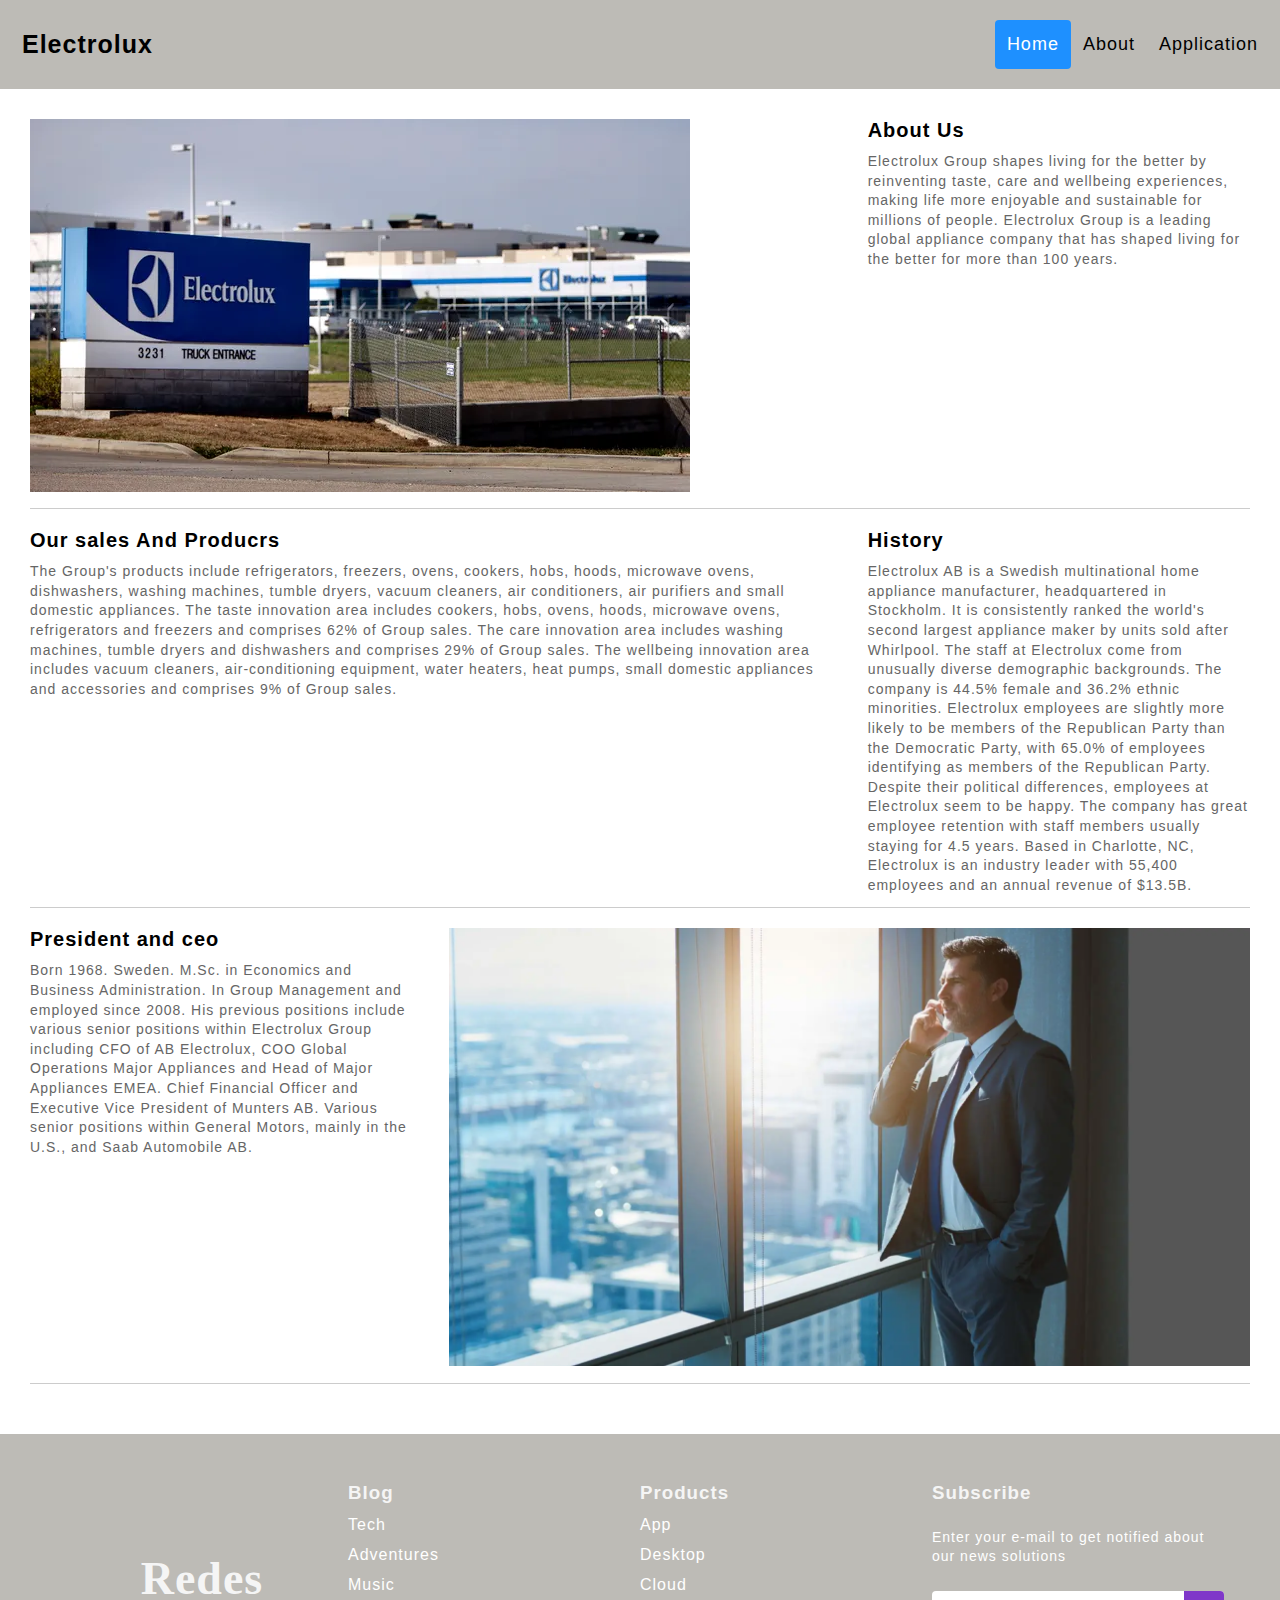
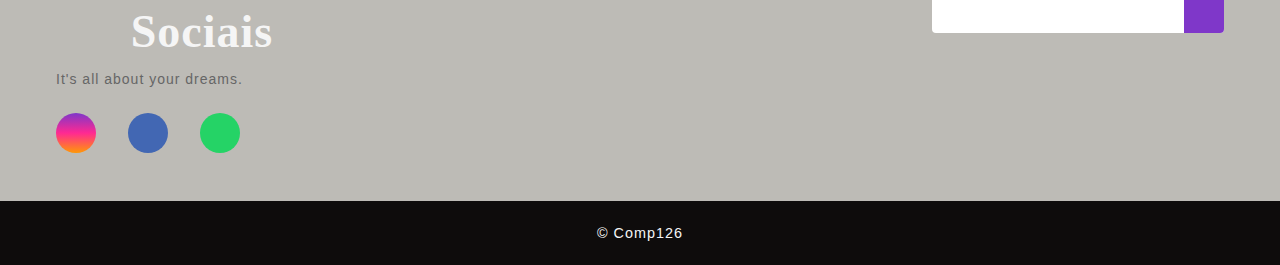
<file: final_proj/index.html>
<!DOCTYPE html>
<html lang="en">
<head>
    <meta charset="utf-8">
    <link rel="stylesheet">
    <link rel="stylesheet" href="https://cdnjs.cloudflare.com/ajax/libs/font-awesome/6.2.1/css/all.min.css" integrity="sha512-MV7K8+y+gLIBoVD59lQIYicR65iaqukzvf/nwasF0nqhPay5w/9lJmVM2hMDcnK1OnMGCdVK+iQrJ7lzPJQd1w==" crossorigin="anonymous" referrerpolicy="no-referrer" />
    <link rel="stylesheet" href="styles.css">
    <title>Project</title>
</head>

<body>
    <div class="header">
        <a href="#default" class="logo"> Electrolux</a>
        <div class="header-right">
        <a class="active" href="index.html">Home</a>
        <a href="index2.html">About</a>
        <a href="form.html">Application</a>
    </div>
    </div>
</body>

<div class="content">

    <div class="section group">
        <div class="col span_2_of_3">
            <img src="eletrox.webp" alt="Electrolux"/>
        </div>
        <div class="col span_1_of_3">
            <h2>About Us</h2>
            <p>Electrolux Group shapes living for the better by reinventing taste, care and wellbeing experiences, making life more enjoyable and sustainable for millions of people. Electrolux Group is a leading global appliance company that has shaped living for the better for more than 100 years.</p>
        </div>
    </div>
    <div class="section group">
        <div class="col span_2_of_3">
            <h2>Our sales And Producrs</h2>
            <p>The Group's products include refrigerators, freezers, ovens, cookers, hobs, hoods, microwave ovens, dishwashers, washing machines, tumble dryers, vacuum cleaners, air conditioners, air purifiers and small domestic appliances. The taste innovation area includes cookers, hobs, ovens, hoods, microwave ovens, refrigerators and freezers and comprises 62% of Group sales. The care innovation area includes washing machines, tumble dryers and dishwashers and comprises 29% of Group sales. The wellbeing innovation area includes vacuum cleaners, air-conditioning equipment, water heaters, heat pumps, small domestic appliances and accessories and comprises 9% of Group sales.</p>
        </div>
            <div class="col span_1_of_3">
            <h2>History</h2>
            <p>Electrolux AB is a Swedish multinational home appliance manufacturer, headquartered in Stockholm. It is consistently ranked the world's second largest appliance maker by units sold after Whirlpool.
                The staff at Electrolux come from unusually diverse demographic backgrounds. The company is 44.5% female and 36.2% ethnic minorities. Electrolux employees are slightly more likely to be members of the Republican Party than the Democratic Party, with 65.0% of employees identifying as members of the Republican Party. Despite their political differences, employees at Electrolux seem to be happy. The company has great employee retention with staff members usually staying for 4.5 years.
                Based in Charlotte, NC, Electrolux is an industry leader with 55,400 employees and an annual revenue of $13.5B.</p>
        </div>
    </div>
    <div class="section group">
        <div class="col span_1_of_3">
            <h2>President and ceo</h2>
            <p>Born 1968. Sweden. M.Sc. in Economics and Business Administration. In Group Management and employed since 2008. His previous positions include various senior positions within Electrolux Group including CFO of AB Electrolux, COO Global Operations Major Appliances and Head of Major Appliances EMEA. Chief Financial Officer and Executive Vice President of Munters AB. Various senior positions within General Motors, mainly in the U.S., and Saab Automobile AB.</p>
        </div>
        <div class="col span_2_of_3">
            <img src="ceo.webp" alt="ceo" />
        </div>
    </div>
</div>

<footer>
    <div id="footer_content">
        <div id="footer_contacts">
            <h1>Redes Sociais</h1>
            <p>It's all about your dreams.</p>
            <div id="footer_social_media">
                <a href="#" class="footer-link" id="instagram">
                    <i class="fa-brands fa-instagram"></i>
                </a>
                <a href="#" class="footer-link" id="facebook">
                    <i class="fa-brands fa-facebook-f"></i>
                </a>
                <a href="#" class="footer-link" id="whatsapp">
                    <i class="fa-brands fa-whatsapp"></i>
                </a>
            </div>
        </div>
        <ul class="footer-list">
            <li>
                <h3>Blog</h3>
            </li>
            <li>
                <a href="#" class="footer-link">Tech</a>
            </li>
            <li>
                <a href="#" class="footer-link">Adventures</a>
            </li>
            <li>
                <a href="#" class="footer-link">Music</a>
            </li>
        </ul>
        <ul class="footer-list">
            <li>
                <h3>Products</h3>
            </li>
            <li>
                <a href="#" class="footer-link">App</a>
            </li>
            <li>
                <a href="#" class="footer-link">Desktop</a>
            </li>
            <li>
                <a href="#" class="footer-link">Cloud</a>
            </li>
        </ul>
        <div id="footer_subscribe">
            <h3>Subscribe</h3>
            <p>
                Enter your e-mail to get notified about
                our news solutions
            </p>
            <div id="input_group">
                <input type="email" id="email">
                <button>
                    <i class="fa-regular fa-envelope"></i>
                </button>
            </div>
        </div>
    </div>
    <div id="footer_copyright">
        &#169
        Comp126
    </div>
</footer>
</body>



</html>
</file>
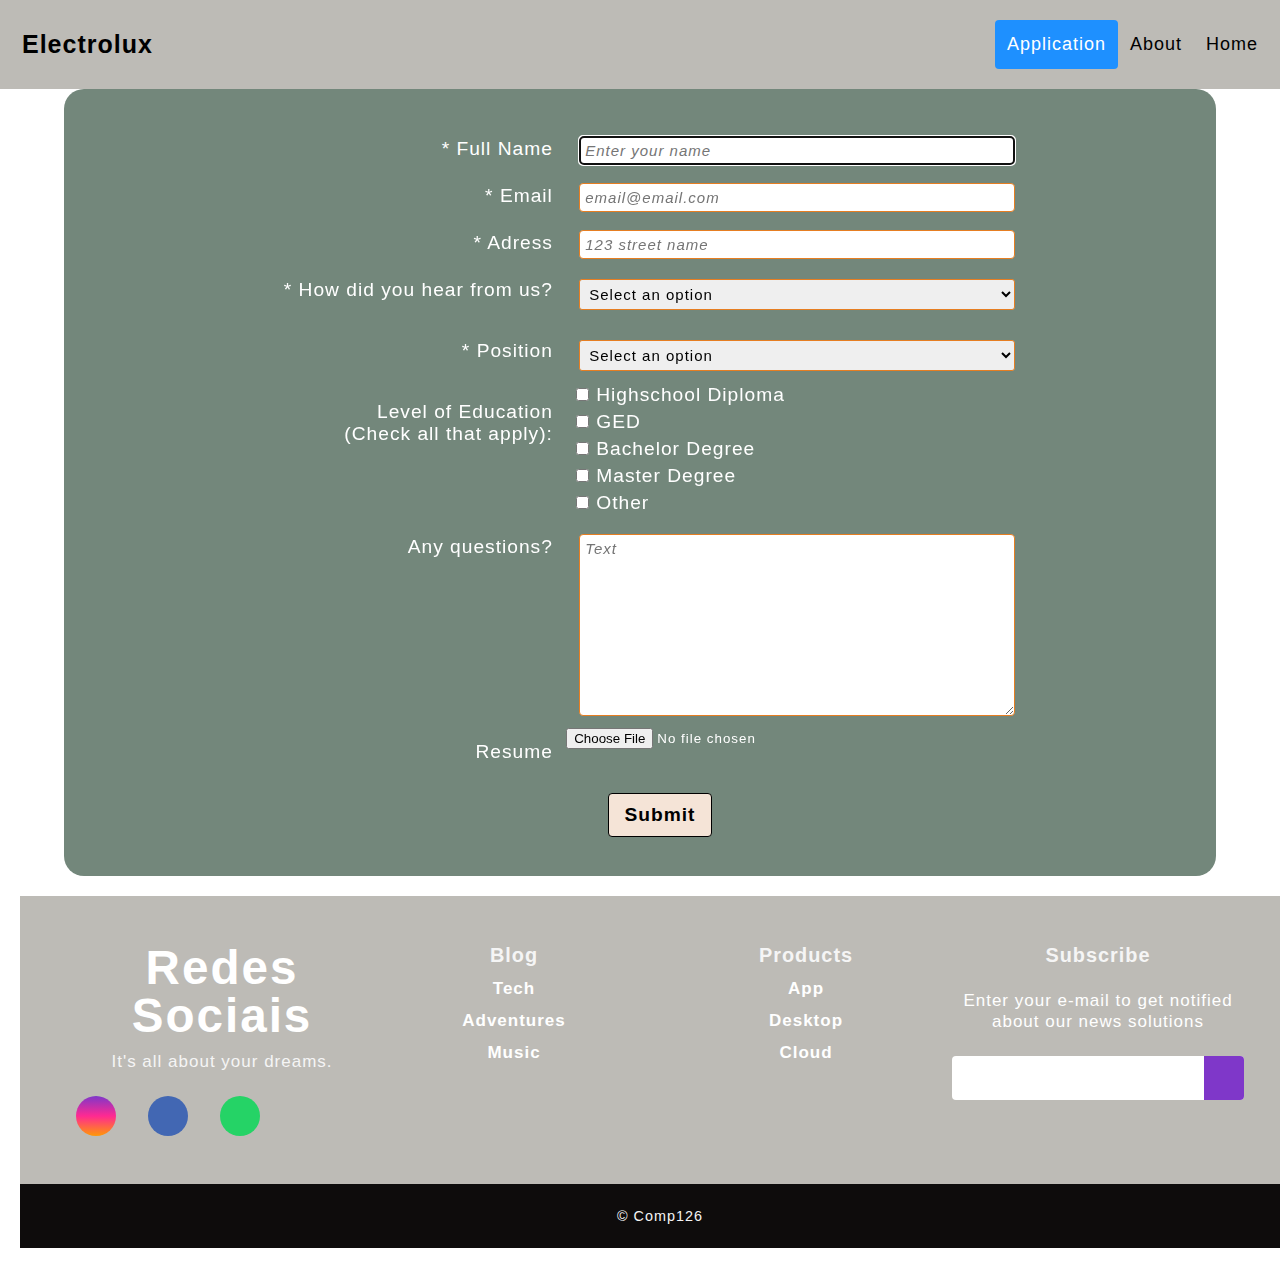
<file: final_proj/form.html>
<!DOCTYPE html>
<html lang="en">
<head>
    <meta charset="utf-8">
    <link rel="stylesheet">
    <link rel="stylesheet" href="https://cdnjs.cloudflare.com/ajax/libs/font-awesome/6.2.1/css/all.min.css" integrity="sha512-MV7K8+y+gLIBoVD59lQIYicR65iaqukzvf/nwasF0nqhPay5w/9lJmVM2hMDcnK1OnMGCdVK+iQrJ7lzPJQd1w==" crossorigin="anonymous" referrerpolicy="no-referrer" />
    <link rel="stylesheet" href="form.css">
    <title>Project</title>
</head>

<body>
    <div class="header">
        <a href="#default" class="logo"> Electrolux</a>
        <div class="header-right">
        <a class="active" href="form.html">Application</a>
        <a href="index2.html">About</a>
        <a href="index.html">Home</a>
    </div>
    </div>
</body>

<div class="container">
    <form id="survey-form" method="GET">
        <div class="labels">
            <label id="name-label" for="name">* Full Name</label></div>
        <div class="input-tab">
            <input class="input-field" type="text" id="name" name="name" placeholder="Enter your name" required autofocus></div>
        <div class="labels">
            <label id="email-label" for="email">* Email</label></div>
        <div class="input-tab">
            <input class="input-field" type="email" id="email" name="email" placeholder="email@email.com" required></div>
        <div class="labels">
            <label id="number-label" for="number">* Adress</label></div>
        <div class="input-tab">
            <input class="input-field" type="text" id="adress" name="number" placeholder="123 street name" required></div>
        <div class="labels">
            <label for="dropdown">* How did you hear from us?</label></div>
        <div class="input-tab">
            <select id="dropdown" name="site">
                <option disabled value selected>Select an option</option>
                <option value="Magazine">Magazine</option>
                <option value="Tv">Tv</option>
                <option value="Friend">Friend</option>
                <option value="Internet">Internet</option>
                <option value="other">Other</option>
            </select>
            </div>
        <div class="labels">
            <label for="dropdown">* Position</label></div>
        <div class="input-tab">
            <select id="dropdown" name="seasons">
                <option disabled value selected>Select an option</option>
                <option value="Design">Industrial Design</option>
                <option value="Design">Digitial Design</option>
                <option value="Design">Communication Design</option>
                <option value="Research">Research</option>
            </select>
        </div>
        <div class="labels">
            <label>Level of Education<br>(Check all that apply):</label></div>
        <div class="input-tab">
            <input type="checkbox" name="Highschool Diploma" value="Highschool Diploma">Highschool Diploma<br>
            <input type="checkbox" name="GED" value="GED">GED<br>
            <input type="checkbox" name="Bachelor Degree" value="Bachelor Degree">Bachelor Degree<br>
            <input type="checkbox" name="Master Degree" value="Master Degree">Master Degree<br>
            <input type="checkbox" name="other" value="other">Other<br>
        </div>        
        <div class="labels">
            <label for="comments">Any questions?</label></div>
        <div class="input-tab">
            <textarea class="input-field" rows="10" cols="40" placeholder="Text"></textarea></div>
        <div class="labels">
            <label for="comments">Resume</label></div>
            <form action="/action_page.php">
                <input type="file" id="myFile" name="filename">
            </form>
        <div class="btn">
            <button id="submit" type="submit">Submit</button>
        </div>
    </form>
</div>

<footer>
    <div id="footer_content">
        <div id="footer_contacts">
            <h1>Redes Sociais</h1>
            <p>It's all about your dreams.</p>
            <div id="footer_social_media">
                <a href="#" class="footer-link" id="instagram">
                    <i class="fa-brands fa-instagram"></i>
                </a>
                <a href="#" class="footer-link" id="facebook">
                    <i class="fa-brands fa-facebook-f"></i>
                </a>
                <a href="#" class="footer-link" id="whatsapp">
                    <i class="fa-brands fa-whatsapp"></i>
                </a>
            </div>
        </div>
        <ul class="footer-list">
            <li>
                <h3>Blog</h3>
            </li>
            <li>
                <a href="#" class="footer-link">Tech</a>
            </li>
            <li>
                <a href="#" class="footer-link">Adventures</a>
            </li>
            <li>
                <a href="#" class="footer-link">Music</a>
            </li>
        </ul>
        <ul class="footer-list">
            <li>
                <h3>Products</h3>
            </li>
            <li>
                <a href="#" class="footer-link">App</a>
            </li>
            <li>
                <a href="#" class="footer-link">Desktop</a>
            </li>
            <li>
                <a href="#" class="footer-link">Cloud</a>
            </li>
        </ul>
        <div id="footer_subscribe">
            <h3>Subscribe</h3>
            <p>
                Enter your e-mail to get notified about
                our news solutions
            </p>
            <div id="input_group">
                <input type="email" id="email">
                <button>
                    <i class="fa-regular fa-envelope"></i>
                </button>
            </div>
        </div>
    </div>
    <div id="footer_copyright">
        &#169
        Comp126
    </div>
</footer>
</body>










</html>
</file>
<file: final_proj/styles.css>
*{
box-sizing: border-box;
font-family: 'Gill Sans', 'Gill Sans MT', Calibri, 'Trebuchet MS', sans-serif;
}

body{
margin:0;
font-family: 'Gill Sans', 'Gill Sans MT', Calibri, 'Trebuchet MS', sans-serif;
}

.header{
overflow:hidden;
background-color: #BDBBB6;
padding:20px 10px;
}

.header a{
float:left;
padding:12px;
color:black;
text-align:center;
text-decoration:none;
font-size: 18px;
line-height:25px;
border-radius:4px;  
}

.header a.logo{
font-size: 25px;
font-weight: bold;
}

.header a:hover{
background-color: #ddd;
color:black;
}

.header a.active{
background-color: dodgerblue;
color: white;
}

.header-right{
float:right;
}

@media screen and (max-width:500px){
.header a{
float:none;
display:block;
text-align:left;
}
.header-right{
float:none;
} 
}

* {box-sizing: border-box;}

body {
font-family: 'Gill Sans', 'Gill Sans MT', Calibri, 'Trebuchet MS', sans-serif;
background: #111;
}

.content {
max-width: $width;
margin: 0 auto;
padding: 30px;
background: white;
}

img {max-width: 100%; display: inline-block;}

a {
color: $primary;
text-decoration: none;
&:hover {text-decoration: underline;}
}

h1 {
display: block;
font-family: 'Gill Sans', 'Gill Sans MT';
font-size: 46px;
text-align: center;
margin: 70px auto 40px;
padding: 0 20px;
color: $primary;
border-bottom: 2px solid $primary;
}

h2 {
font-size: 20px;
font-weight: bold;
margin-bottom: 10px;
color: $primary;
}

p {
font-size: 14px;
line-height: 1.4em;
color: #666;
}

::selection {
background: $primary;
color: white;
}

.section {
clear: both;
padding: 0px;
margin: 0 0 20px 0;
}

.col {
display: block;
float:left;
margin: 0 0 1% 3%;
}
.col:first-child { margin-left: 0; }

.group:before,
.group:after {content:""; display:table;}
.group:after {clear:both;}
.group {zoom:1;}
.span_3_of_3 {width: 100%;}
.span_2_of_3 {width: 65.66%;}
.span_1_of_3 {width: 31.33%;}

.section{
border-bottom: 1px solid #ccc;
}

@media only screen and (max-width: 550px) {
h1 {margin: 40px auto 40px;}
.col { margin: 1% 0 5% 0%; }
.section {border-bottom: 1px solid #ccc;}
.span_3_of_3 {width: 100%;}
.span_2_of_3 {width: 100%;}
.span_1_of_3 {width: 100%;}
}

:root {
    --color-neutral-0: #0e0c0c;
    --color-neutral-10: #171717;
    --color-neutral-30: #a8a29e;
    --color-neutral-40: #f5f5f5;

}

* {
    font-family: 'Gill Sans', 'Gill Sans MT', Calibri, 'Trebuchet MS', sans-serif;
    margin: 0;
    padding: 0;
    box-sizing: border-box;
    letter-spacing: 1px;
}

main {
    height: 80vh;
}

footer {
    width: 100%;
    color: var(--color-neutral-40);
}

.footer-link {
    text-decoration: none;
}

#footer_content {
    background-color:  #BDBBB6;
    display: grid;
    grid-template-columns: repeat(4, 1fr);
    padding: 3rem 3.5rem;
}

#footer_contacts h1 {
    margin-bottom: 0.75rem;
}

#footer_social_media {
    display: flex;
    gap: 2rem;
    margin-top: 1.5rem;
} 

#footer_social_media .footer-link {
    display: flex;
    align-items: center;
    justify-content: center;
    height: 2.5rem;
    width: 2.5rem;
    color: var(--color-neutral-40);
    border-radius: 50%;
    transition: all 0.4s;
}

#footer_social_media .footer-link i {
    font-size: 1.25rem;    
}

#footer_social_media .footer-link:hover {
    opacity: 0.8;
}

#instagram {
    background: linear-gradient(#7f37c9, #ff2992, #ff9807);
}

#facebook {
    background-color: #4267b3;
}

#whatsapp {
    background-color: #25d366;
}

.footer-list {
    display: flex;
    flex-direction: column;
    gap: 0.75rem;
    list-style: none;
}

.footer-list .footer-link {
    color: white;
    transition: all 0.4s;
}

.footer-list .footer-link:hover {
    color: #7f37c9;
}

#footer_subscribe {
    display: flex;
    flex-direction: column;
    gap: 1.5rem;
}

#footer_subscribe p {
    color: white;
}

#input_group {
    display: flex;
    align-items: center;
    background-color:white;
    border-radius: 4px;
}

#input_group input {
    all: unset;
    padding: 0.75rem;
    width: 100%;
}

#input_group button {
    background-color: #7f37c9;
    border: none;
    color: var(--color-neutral-40);
    padding: 0px 1.25rem;
    font-size: 1.125rem;
    height: 100%;
    border-radius: 0px 4px 4px 0px;
    cursor: pointer;
    transition: all 0.4s;
}

#input_group button:hover {
    opacity: 0.8;
}

#footer_copyright {
    display: flex;
    justify-content: center;
    background-color: var(--color-neutral-0);
    font-size: 0.9rem;
    padding: 1.5rem;
    font-weight: 100;
}

@media screen and (max-width: 768px) {
    #footer_content {
        grid-template-columns: repeat(2, 1fr);
        gap: 2rem;
    }
}

@media screen and (max-width: 426px) {
    #footer_content {
        grid-template-columns: repeat(1, 1fr);
        padding: 3rem 2rem;
    }
}
</file>
<file: final_proj/form.css>
*{
box-sizing: border-box;
font-family: 'Gill Sans', 'Gill Sans MT';
}

body{
margin:0;
font-family: 'Gill Sans', 'Gill Sans MT', Calibri, 'Trebuchet MS', sans-serif;
}

.header{
overflow:hidden;
background-color: #BDBBB6;
padding:20px 10px;
}

.header a{
float:left;
padding:12px;
color:black;
text-align:center;
text-decoration:none;
font-size: 18px;
line-height:25px;
border-radius:4px;  
}

.header a.logo{
font-size: 25px;
font-weight: bold;
}

.header a:hover{
background-color: #ddd;
color:black;
}

.header a.active{
background-color: dodgerblue;
color: white;
}

.header-right{
float:right;
}

@media screen and (max-width:500px){
.header a{
float:none;
display:block;
text-align:left;
}
.header-right{
float:none;
} 
}
body, html {
color: #fff;
margin: 0;
padding: 0;
background-color: transparent;
}
body {
font-size: 1.2em;
-webkit-background-size: cover;
-moz-background-size: cover;
-ms-background-size: cover;
background-size: cover;
}

.text-box {
background-color: red;
border-radius: 20px;
margin: 2em auto;
padding: 20px;
width: 90%;
}

h1 {
margin: 0;
padding: 0;
font-size: 2.8em;
color: #fff;
text-align: center;
letter-spacing: 2px;
word-spacing: 5px;
line-height: 1em;
font-weight: bold;
}

p {
display: block;
margin: 0;
padding: 0;
text-align: center;
font-size: 1.2em;
line-height: 1.2em;
}

hr {
width: 70%;
margin: 10px auto;
}

.container {
background-color: #73877B;
border-radius: 20px;
margin: auto;
width: 90%;
padding: 1em;
}

#survey-form {
margin: 0 auto;
width: 80%;
padding: 10px;
}

.labels {
display: inline-block;
text-align: right;
width: 40%;
vertical-align: top;
margin-top: 20px;
}

.input-tab {
display: inline-block;
text-align: left;
width: 50%;
margin-left: 10px;
}

.input-field {
display: inline-block;
width: 100%;
padding: 5px;
margin: 18px 0 0 10px;
border: 1px solid #e67e22;
border-radius: 4px;
font-family: inherit;
font-size: 15px;
font-weight: bold;
}

::-webkit-input-placeholder {
font-style: italic;
font-weight: 300;
}

input {
margin: 7px;
}

#dropdown {
width: 100%;
padding: 5px;
margin: 20px 0 10px 10px; 
border: 1px solid #e67e22;
border-radius: 3px;
font-family: inherit;
font-size: 15px;
}
.btn {
width: 100%;
text-align: center;
margin: 20px;
}

button {
background-color: #F5E4D7;
border-radius: 4px;
color: black;
font-size: 1em;
font-weight: bold;
font-family: inherit;
padding: 10px 15px;
border: 1px solid;
}


button:hover {
background-color: #bf6516;
}


footer {
text-align: center;
font-size: 17px;
margin: 20px;
}


footer a {
color: #f39c12;
position: relative;
text-decoration: none;
font-weight: bold;
}


footer a:hover {
color: #f1c40f;
}


footer p {
margin: 0;
font-size: 17px;
}


@media only screen and (max-width: 768px) {
body{
background-size: cover;
}


h1 {
font-size: 2em;
}


.labels {
width: 100%;
text-align: left;
}
.input-tab {
width: 100%;
float: left;
margin-left: -10px;
}
.input-field {
width: 100%;
}
select {
width: 100%;
}
.btn {
width: 100%;
margin: auto;
}
}

:root {
--color-neutral-0: #0e0c0c;
--color-neutral-10: #171717;
--color-neutral-30: #a8a29e;
--color-neutral-40: #f5f5f5;
}
* {
font-family: 'Gill Sans', 'Gill Sans MT', Calibri, 'Trebuchet MS', sans-serif;
margin: 0;
padding: 0;
box-sizing: border-box;
letter-spacing: 1px;
}

main {
height: 80vh;
}

footer {
width: 100%;
color: var(--color-neutral-40);
}

.footer-link {
text-decoration: none;
}

#footer_content {
background-color: #BDBBB6;
display: grid;
grid-template-columns: repeat(4, 1fr);
padding: 3rem 3.5rem;
}

#footer_contacts h1 {
margin-bottom: 0.75rem;
}

#footer_social_media {
display: flex;
gap: 2rem;
margin-top: 1.5rem;
} 

#footer_social_media .footer-link {
display: flex;
align-items: center;
justify-content: center;
height: 2.5rem;
width: 2.5rem;
color: var(--color-neutral-40);
border-radius: 50%;
transition: all 0.4s;
}

#footer_social_media .footer-link i {
font-size: 1.25rem;    
}

#footer_social_media .footer-link:hover {
opacity: 0.8;
}

#instagram {
background: linear-gradient(#7f37c9, #ff2992, #ff9807);
}

#facebook {
background-color: #4267b3;
}

#whatsapp {
background-color: #25d366;
}

.footer-list {
display: flex;
flex-direction: column;
gap: 0.75rem;
list-style: none;
}

.footer-list .footer-link {
color: white;
transition: all 0.4s;
}

.footer-list .footer-link:hover {
color: #7f37c9;
}

#footer_subscribe {
display: flex;
flex-direction: column;
gap: 1.5rem;
}

#footer_subscribe p {
color: white;
}

#input_group {
display: flex;
align-items: center;
background-color: white;
border-radius: 4px;
}

#input_group input {
all: unset;
padding: 0.75rem;
width: 100%;
}

#input_group button {
background-color: #7f37c9;
border: none;
color: var(--color-neutral-40);
padding: 0px 1.25rem;
font-size: 1.125rem;
height: 100%;
border-radius: 0px 4px 4px 0px;
cursor: pointer;
transition: all 0.4s;
}

#input_group button:hover {
opacity: 0.8;
}

#footer_copyright {
display: flex;
justify-content: center;
background-color: var(--color-neutral-0);
font-size: 0.9rem;
padding: 1.5rem;
font-weight: 100;
}

@media screen and (max-width: 768px) {
#footer_content {
grid-template-columns: repeat(2, 1fr);
gap: 2rem;
}
}

@media screen and (max-width: 426px) {
#footer_content {
grid-template-columns: repeat(1, 1fr);
padding: 3rem 2rem;
}
}
</file>
